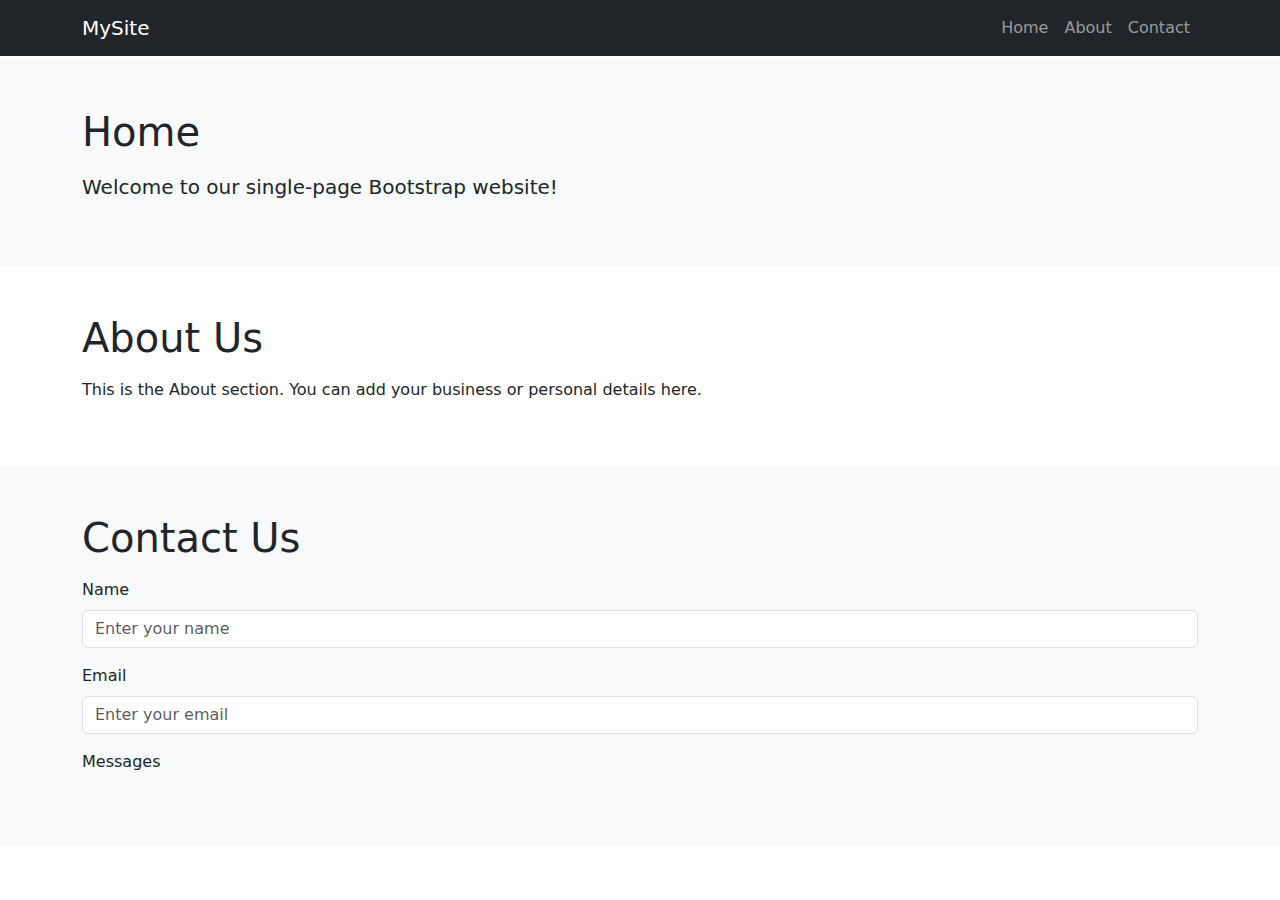
<file: BOOTSTRAP.html>
<!DOCTYPE html>
<html lang="en">
<head>
  <meta charset="UTF-8">
  <title>Bootstrap Single Page</title>

  <!-- Bootstrap CDN -->
  <link href="https://cdn.jsdelivr.net/npm/bootstrap@5.3.3/dist/css/bootstrap.min.css" rel="stylesheet">
</head>
<body>

<!-- ================= NAVBAR ================= -->
<nav class="navbar navbar-expand-lg navbar-dark bg-dark fixed-top">
  <div class="container">
    <a class="navbar-brand" href="#">MySite</a>
    <button class="navbar-toggler" type="button" data-bs-toggle="collapse"
            data-bs-target="#navbarNav" aria-controls="navbarNav" aria-expanded="false"
            aria-label="Toggle navigation">
      <span class="navbar-toggler-icon"></span>
    </button>

    <div class="collapse navbar-collapse" id="navbarNav">
      <ul class="navbar-nav ms-auto">
        <li class="nav-item"><a class="nav-link" href="#home">Home</a></li>
        <li class="nav-item"><a class="nav-link" href="#about">About</a></li>
        <li class="nav-item"><a class="nav-link" href="#contact">Contact</a></li>
      </ul>
    </div>
  </div>
</nav>

<!-- Add space because of fixed navbar -->
<div style="height: 60px;"></div>

<!-- ================= HOME SECTION ================= -->
<section id="home" class="py-5 bg-light">
  <div class="container">
    <h1 class="mb-3">Home</h1>
    <p class="lead">Welcome to our single-page Bootstrap website!</p>
  </div>
</section>

<!-- ================= ABOUT SECTION ================= -->
<section id="about" class="py-5">
  <div class="container">
    <h1 class="mb-3">About Us</h1>
    <p>
      This is the About section. You can add your business or personal details here.
    </p>
  </div>
</section>

<!-- ================= CONTACT SECTION ================= -->
<section id="contact" class="py-5 bg-light">
  <div class="container">
    <h1 class="mb-3">Contact Us</h1>

    <form class="mt-3">
      <div class="mb-3">
        <label class="form-label">Name</label>
        <input type="text" class="form-control" placeholder="Enter your name">
      </div>

      <div class="mb-3">
        <label class="form-label">Email</label>
        <input type="email" class="form-control" placeholder="Enter your email">
      </div>

      <div class="mb-3">
        <label class="form-label">Messages
</file>
